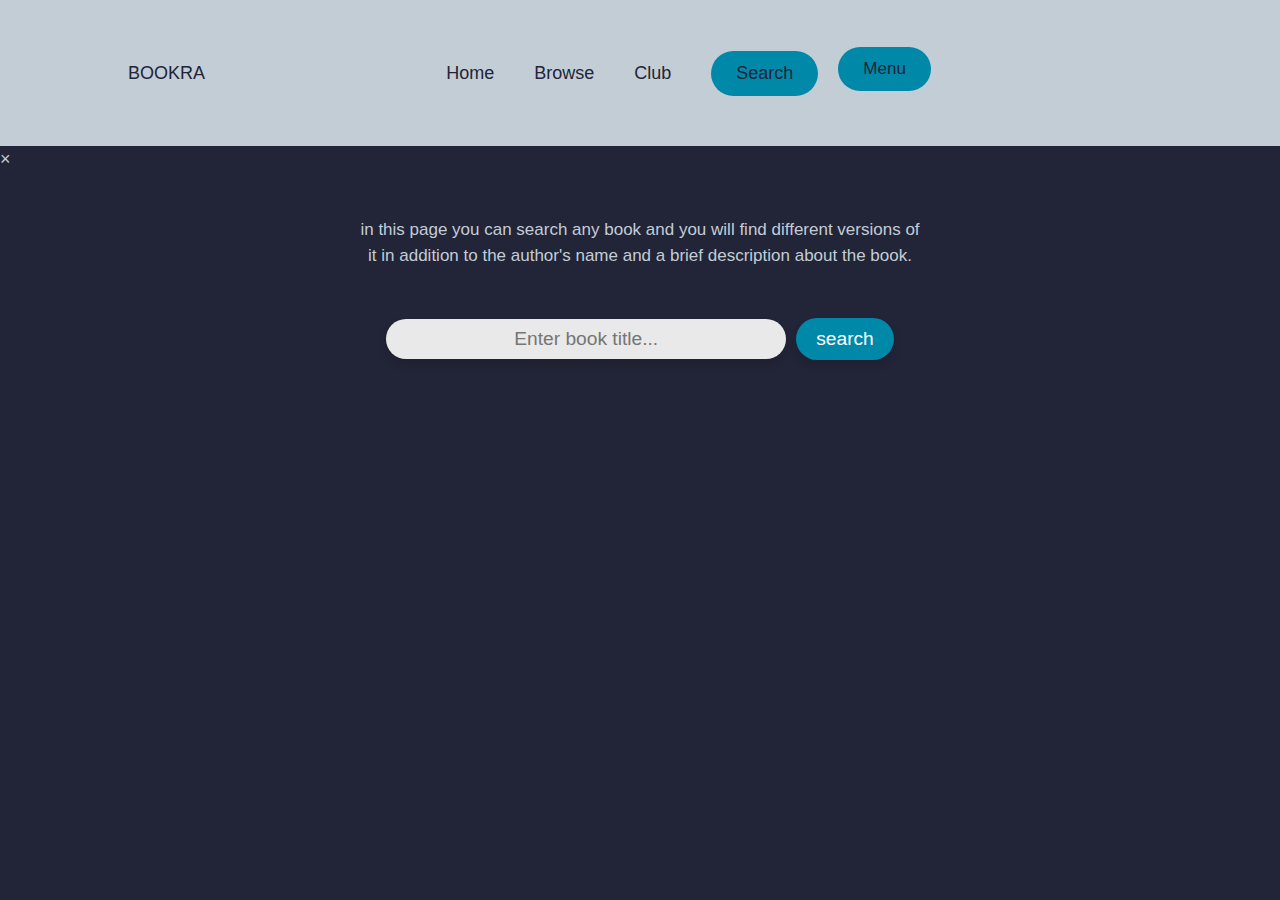
<file: search.html>
<!DOCTYPE html>
<html lang="en">

  <head>
    <meta charset="utf-8">
    <meta name="viewport" content="width=device-width, initial-scale=1.0">
    <title>bookra</title>
    <link rel="stylesheet" href="search.css">
  </head>
  <body>
    <header>
      <a class="logo"> BOOKRA </a>
      <nav>
        <ul class="nav__links">
          <li><a href="index.html">Home</a></li>
          <li><a href="browse.html">Browse</a></li>
          <li><a href="bookclubs.html">Club</a></li>
        </ul>
      </nav>
      <a class="cta" href="search.html"> Search</a>
      <p class="menu cta">Menu</p>
    </header>
    <div id="mobile__menu" class="overlay">
      <a class="close">&times;</a>
      <div class="overlay__content">
        <a href="index.html">Home</a>
        <a href="browse.html">Browse</a>
        <a href="bookclubs.html">Book Clubs</a>
        <a href="search.html">Search</a>
      </div>
    </div>


    <main>
      <p>
        in this page you can search any book and you will find different versions of it 
        in addition to the author's name and a brief description about the book.
      </p>
      <section class="searchclass">
        <input type="text" id="search-box" placeholder="Enter book title...">
        <button id="search-btn">search</button>
      </section>
      <div id="loading-spinner"></div>

      <div id="results"></div>
     

    </main>
    <script src="search.js"></script>
	
  </body>
</html>
</file>
<file: search.css>
* {
  box-sizing: border-box;
  margin: 0;
  padding: 0;
  font-weight: 500;
}

body {
  margin: 0;
  background: #222437;
  font-weight: 800;
  font-size: 18px;
  font-family: "Helvetica Neue", Helvetica, Arial, sans-serif;
  color: #c2cdd6;
  line-height: 1.5;
}

header {
  display: flex;
  justify-content: flex-end;
  align-items: center;
  padding: 30px 10%;
  background-color: #c2cdd6;
}

.logo {
  margin-right: auto;
  color: #222437;
}

.nav__links {
  list-style: none;
  display: flex;
}

.nav__links a,
.cta,
.overlay__content a {
  color: #222437;
  text-decoration: none;
}

.nav__links li {
  padding: 0px 20px;
}

.nav__links li a {
  transition: all 0.3s ease 0s;
}

.nav__links li a:hover {
  color: #0088a9;
}

.cta {
  margin-left: 20px;
  padding: 9px 25px;
  background-color: rgba(0, 136, 169, 1);
  border: none;
  border-radius: 50px;
  cursor: pointer;
  transition: all 0.3s ease 0s;
}

.cta:hover,
.button:hover,
#search-btn:hover,
#topbtn:hover {
  background-color: rgba(0, 136, 169, 0.8);
}

main {
  min-width: 240px;
  max-width: 600px;
  margin-inline: auto;
}

p {
  padding: 0 1em;
  max-width: 600px;
  margin: 1em auto;
  font-size: 17px;
  text-align: center;
  line-height: 1.5;
  margin-bottom: 1.5em;
}

p a,
figcaption a {
  color: #0088a9;
}

.searchclass {
  display: flex;
  align-items: center;
  justify-content: center;
  margin-top: 50px;
}

#search-box {
  width: 400px;
  height: 40px;
  border: none;
  border-radius: 50px;
  padding: 10px;
  background-color: #e9e9e9;
  color: #222437;
  font-size: 1.2rem;
  font-weight: 300;
  text-align: center;
  box-shadow: 0 5px 10px rgba(0, 0, 0, 0.1);
}

#search-btn {
  background-color: #0088a9;
  color: #fff;
  border: none;
  border-radius: 50px;
  padding: 10px 20px;
  font-size: 1.2rem;
  font-weight: 400;
  cursor: pointer;
  transition: background-color 0.2s ease;
  box-shadow: 0 5px 10px rgba(0, 0, 0, 0.1);
  margin-left: 10px;
}

.result-item {
  background-color: #c2cdd6;
  border-radius: 10px;
  box-shadow: 0 5px 10px rgba(0, 0, 0, 0.1);
  padding: 20px;
  margin-top: 50px;
}

.result-item img {
  display: block;
  margin: 0 auto;
  box-shadow: none;
  transition: none;
  border-radius: 10px;
  max-width: 100%;
}

.result-title {
  display: flex;
  justify-content: center;
  margin-top: 20px;
}

.result-item h2 {
  margin: 0;
  font-size: 1.6rem;
  font-weight: 700;
  text-align: center;
  color: #222437;
}

.result-item p {
  color: #222437;
}

#loading-spinner {
  position: fixed;
  top: 50%;
  left: 50%;
  transform: translate(-50%, -50%);
  border: 5px solid #f3f3f3;
  border-top: 5px solid #3498db;
  border-radius: 50%;
  width: 30px;
  height: 30px;
  animation: spin 1s linear infinite;
  display: none;
  text-align: center;
}

@keyframes spin {
  0% {
    transform: rotate(0deg);
  }
  100% {
    transform: rotate(360deg);
  }
}

@media screen and (max-width: 450px) {
  .nav__links {
    display: none;
  }

  #mobile__menu {
    height: 100%;
    width: 100%;
    position: fixed;
    z-index: 100;
    top: 0;
    left: 0;
    background-color: #24252a;
    overflow-y: auto;
    transition: all 0.5s ease-in-out;
    transform: translateX(-100%);
  }

  #mobile__menu.show {
    transform: translateX(0%);
  }

  #mobile__menu .overlay__content {
    display: flex;
    flex-direction: column;
    justify-content: center;
    align-items: center;
    height: 100%;
  }

  #mobile__menu ul {
    list-style: none;
    margin: 0;
    padding: 0;
  }

  #mobile__menu ul li {
    margin-bottom: 1rem;
  }

  #mobile__menu ul li a {
    font-size: 1.5rem;
    color: #fff;
    text-decoration: none;
  }

  #mobile__menu .close {
    position: absolute;
    top: 1rem;
    right: 1rem;
    font-size: 2rem;
    color: #fff;
    cursor: pointer;
  }

  .button-container {
    display: block;
  }
}
</file>
